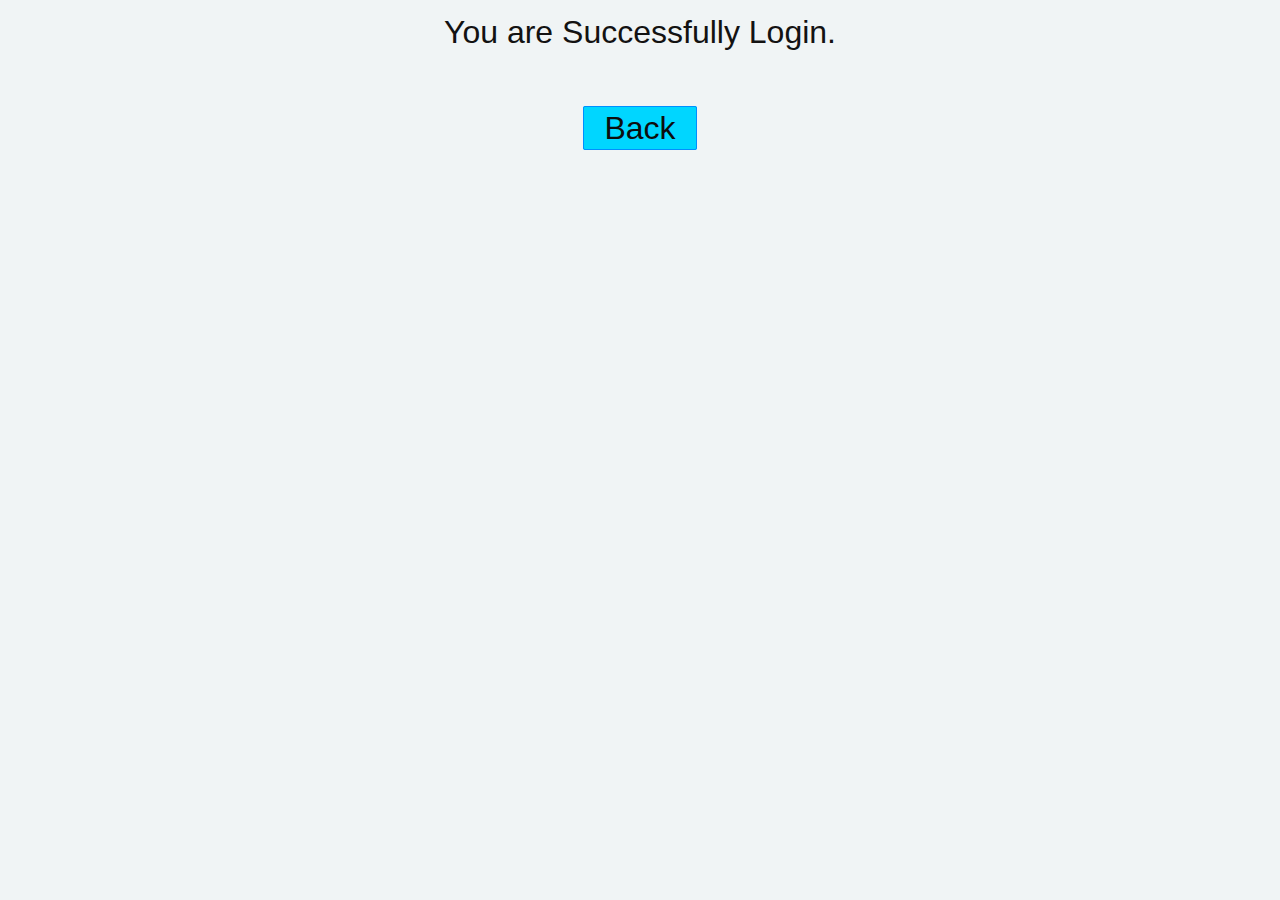
<file: Success.html>
<!DOCTYPE html>
<html>
  <head>
    <title>Successfully login</title>

	
	<!-- include css file here-->
    <link rel="stylesheet" href="css/style.css"/>
   
   <script type="text/javascript">
	
	var _gaq = _gaq || [];
	_gaq.push(['_setAccount', 'UA-43981329-1']);
	_gaq.push(['_trackPageview']);
	(function () {
	var ga = document.createElement('script');
	ga.type = 'text/javascript';
	ga.async = true;
	ga.src = ('https:' == document.location.protocol ? 'https://ssl' : 'http://www') + '.google-analytics.com/ga.js';

	var s = document.getElementsByTagName('script')[0];
	s.parentNode.insertBefore(ga, s);
	})();
	//]]>
	</script>
   
  </head>
<body>
<center>You are Successfully Login. </br></br> <a class="back" href="index.html">Back</a></center>
</body>
</html>
</file>
<file: css/style.css>
h2{
 background-color: #FEFFED;
 padding: 30px 35px;
 margin: -10px -50px;
 text-align:center;
 border-radius: 10px 10px 0 0;
}
 
hr{
 margin: 10px -50px;
 border: 0;
 border-top: 1px solid #ccc;
 margin-bottom: 40px;
}
 
div.container{
 width: 900px;
 height: 610px;
 margin:35px auto;
 font-family: 'Raleway', sans-serif;
}
 
div.main{
 width: 300px;
 padding: 10px 50px 25px;
 border: 2px solid rgb(24, 23, 23);
 border-radius: 10px;
 font-family: raleway;
 float:left;
 margin-top:50px;
}
 
input[type=text],input[type=password]{
 width: 100%;
 height: 40px;
 padding: 5px;
 margin-bottom: 25px;
 margin-top: 5px;
 border: 2px solid #ccc;
 color: #4f4f4f;
 font-size: 16px;
 border-radius: 5px;
}

label{
 color: #0e0d0d;
 text-shadow: 0 1px 0 #fff;
 font-size: 14px;
 font-weight: bold;
}

center{
 font-size:32px;
}

.note{
 color:red;
}
 
.valid{
 color:green;
}

.back{
 text-decoration: none;
 border: 1px solid rgb(0, 143, 255);
 background-color: rgb(0, 214, 255);
 padding: 3px 20px;
 border-radius: 2px;
 color: black;
}
 
input[type=button]{
 font-size: 16px;
 background: linear-gradient(#f1efe9 5%, #ffdd7f 100%);
 border: 1px solid #f8f6f1;
 color: #4E4D4B;
 font-weight: bold;
 cursor: pointer;
 width: 100%;
 border-radius: 5px;
 padding: 10px 0;
 outline:none;
}
 
input[type=button]:hover{
 background: linear-gradient(#f5f4f3 5%, #ffbc00 100%);
}

.fugo{
 float:right;
}
body{
	background-color: rgb(240, 244, 245);
	color: rgb(19, 18, 18);
	font-size: 87.5%; 
	/*Font Size is 14 */
	font-family: Arial, "Comic Sans Ms";
	line-height: 1.5;
	text-align: left;
}
div.gallery {
    margin: 5px;
    border: 1px solid #ccc;
    float: left;
    width: 180px;
}

div.gallery:hover {
    border: 1px solid #777;
}

div.gallery img {
    width: 100%;
    height: auto;
}
#fix{
  clear: both;
}
div.desc {
    padding: 15px;
    text-align: center;
}
iframe{
  float: right;
}
a{
	text-decoration: none;
	color: rgb(240, 151, 151);
}
a:link, a:visited{
color: #0d0d0e;
}
a:hover, a:active{
background-color: #f5ecf3;
color:rgb(5, 5, 5);
}

.body{
margin: 0 auto;
width: 70%;	 
clear: both;
}
.mainheader img{
	width: 30%;
	height: auto;
	margin: 2% 0;
}
.mainheader nav{
background-color: rgb(253, 251, 251);
height: 40px;
line-height: 40px;
border-radius: 5px;
-moz-border-radius: 5px;
-webkit-border-radius: 5px;
}
.mainheader nav ul {
list-style-type: none;
margin: 0 auto;
}
.mainheader nav ul li {
list-style-type: none;
margin: 0 auto;
float: left;
display: inline-block;
}
.mainheader nav a:link, .mainheader nav a:visited{
color: rgb(14, 13, 13);

padding: 10px 25px;
height: 20px;
}
.mainheader nav a:hover, .mainheader nav a:active,
.mainheader nav .active a:link, .mainHeader nav .active a:visited
{
 background-color: #77ace9;
 text-shadow: none;
}
.mainheader nav ul li a{
	border-radius: 5px;
-moz-border-radius: 5px;
-webkit-border-radius: 5px;

}
.mainContent{
	line-height: 25px;
	border-radius: 5px;
-moz-border-radius: 5px;
-webkit-border-radius: 5px;

}
.Content{
	width: 70%;
	float: left;
	border-radius: 5px;
	-moz-border-radius: 5px;
-webkit-border-radius: 5px;

}
.topContent{
	background-color: rgb(180, 230, 243);
line-height: 25px;
border-radius: 5px;
-moz-border-radius: 5px;
-webkit-border-radius: 5px;
padding: 3% 5%;
margin-top: 2%;
	

}
.bottomContent{
background-color: rgb(180, 230, 243) ;
line-height: 25px;
border-radius: 5px;
-moz-border-radius: 5px;
-webkit-border-radius: 5px;
padding: 3% 5%;
margin-top: 2%;
	
}
.top-sidebar{
width: 21%;
float: left;
background-color: #cab;
border-radius: 5px;
-moz-border-radius: 5px;
-webkit-border-radius: 5px;

padding: 2% 3%;

margin: 2% 0 2% 3%;
}
.middle-sidebar{
width: 21%;
float: left;
background-color: #cab;
border-radius: 5px;
-moz-border-radius: 5px;
-webkit-border-radius: 5px;
margin-left: 3%;
padding: 2% 3%;
margin-bottom: 2%;


}
.buttom-sidebar{
width: 21%;
float: left;
background-color: #cab;
border-radius: 5px;
-moz-border-radius: 5px;
-webkit-border-radius: 5px;
margin-left: 3%;
padding: 2% 3%;
margin-bottom: 2%;
}
Footer{
width: 100%;
float: left;
border-radius: 5px;
-moz-border-radius: 5px;
-webkit-border-radius: 5px;
background-color: rgb(225, 245, 171);
margin-top: 6%;
margin-bottom: 2%;
}
#Footer p{
	width: 92%
  
	
}
#search{
	float: right;
}
#search input[type=text] {
    width: 100%;
    box-sizing: border-box;
    border: 2px solid #ccc;
    border-radius: 4px;
    font-size: 16px;
    background-color: white;
    background-image: url('../images/searchicon.png');
    background-position: 10px 10px; 
    background-repeat: no-repeat;
    padding: 10px 40px 12px 40px;
}
.post-info{
	font-style: italic;
	color: #999;
	font-size: 90%;
}


* {box-sizing:border-box}
body {font-family: Verdana,sans-serif;}
.iambrpslides {display:none}

/* Slideshow container */
.slideshow-container {
  max-width: 1000px;
  position: relative;
  margin: auto;
}


/* Number text (1/3 etc) */
.numbertext {
  color: #f2f2f2;
  font-size: 12px;
  padding: 8px 12px;
  position: absolute;
  top: 0;
}

/* The dots/bullets/indicators */
.dot {
  height: 13px;
  width: 13px;
  margin: 0 2px;
  background-color: #bbb;
  border-radius: 50%;
  display: inline-block;
  transition: background-color 0.6s ease;
}

.active {
  background-color: #717171;
}

/* Fading animation */
.fade {
  -webkit-animation-name: fade;
  -webkit-animation-duration: 1.5s;
  animation-name: fade;
  animation-duration: 1.5s;
}

@-webkit-keyframes fade {
  from {opacity: .4} 
  to {opacity: 1}
}

@keyframes fade {
  from {opacity: .4} 
  to {opacity: 1}
}

/* On smaller screens, decrease text size */
@media only screen and (max-width: 300px) {
  .text {font-size: 11px}

}
img
{
	width: 100%;
	height: 350px;

}
</file>
